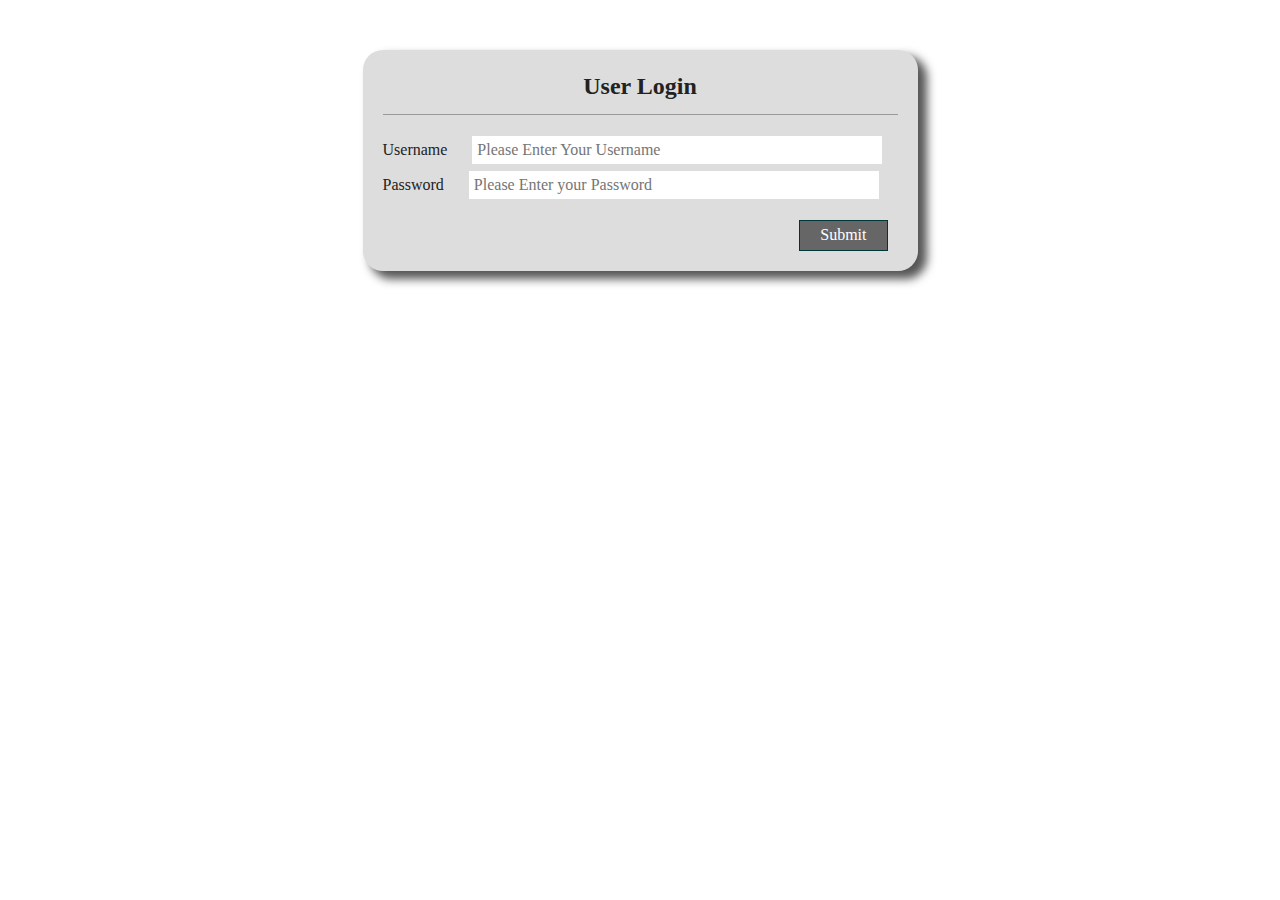
<file: login.html>
<!doctype html>
<html class="no-js" lang="">

<head>
  <meta charset="utf-8">
  <title>User Login</title>
  <meta name="description" content="">
  <meta name="viewport" content="width=device-width, initial-scale=1">

  <link rel="manifest" href="site.webmanifest">
  <link rel="apple-touch-icon" href="icon.png">
  <!-- Place favicon.ico in the root directory -->

  <link rel="stylesheet" href="css/normalize.css">
  <link rel="stylesheet" href="css/main.css">

  <meta name="theme-color" content="#fafafa">
</head>

<body>
  <!--[if IE]>
    <p class="browserupgrade">You are using an <strong>outdated</strong> browser. Please <a href="https://browsehappy.com/">upgrade your browser</a> to improve your experience and security.</p>
  <![endif]-->

  <!-- Add your site or application content here -->
  
  <section class="loginpage clear">
	  <form action="" method="">
		  <h2>User Login</h2>
		  <div>
			  <label>Username</label>
			  <input type="text" name="username" placeholder="Please Enter Your Username"/>
		  </div>
		  <div>
			  <label>Password</label>
			  <input type="password" name="password" placeholder="Please Enter your Password"/>
		  </div>
		  <div>
		      <input type="submit" name="submit" Value="Submit"/>
		  </div>
	  </form>
  </section>
  
</body>

</html>
</file>
<file: css/main.css>
/*! HTML5 Boilerplate v7.3.0 | MIT License | https://html5boilerplate.com/ */

/* main.css 2.0.0 | MIT License | https://github.com/h5bp/main.css#readme */
/*
 * What follows is the result of much research on cross-browser styling.
 * Credit left inline and big thanks to Nicolas Gallagher, Jonathan Neal,
 * Kroc Camen, and the H5BP dev community and team.
 */

/* ==========================================================================
   Base styles: opinionated defaults
   ========================================================================== */

html {
  color: #222;
  font-size: 1em;
  line-height: 1.4;
}

/*
 * Remove text-shadow in selection highlight:
 * https://twitter.com/miketaylr/status/12228805301
 *
 * Vendor-prefixed and regular ::selection selectors cannot be combined:
 * https://stackoverflow.com/a/16982510/7133471
 *
 * Customize the background color to match your design.
 */

::-moz-selection {
  background: #b3d4fc;
  text-shadow: none;
}

::selection {
  background: #b3d4fc;
  text-shadow: none;
}

/*
 * A better looking default horizontal rule
 */

hr {
  display: block;
  height: 1px;
  border: 0;
  border-top: 1px solid #ccc;
  margin: 1em 0;
  padding: 0;
}

/*
 * Remove the gap between audio, canvas, iframes,
 * images, videos and the bottom of their containers:
 * https://github.com/h5bp/html5-boilerplate/issues/440
 */

audio,
canvas,
iframe,
img,
svg,
video {
  vertical-align: middle;
}

/*
 * Remove default fieldset styles.
 */

fieldset {
  border: 0;
  margin: 0;
  padding: 0;
}

/*
 * Allow only vertical resizing of textareas.
 */

textarea {
  resize: vertical;
}

/* ==========================================================================
   Browser Upgrade Prompt
   ========================================================================== */

.browserupgrade {
  margin: 0.2em 0;
  background: #ccc;
  color: #000;
  padding: 0.2em 0;
}

/* ==========================================================================
   Author's custom styles
   ========================================================================== */

.template {
	width: 960px;
	margin: 0 auto;
}
.clear {
	overflow: hidden;
}
.headsection {
	background: #277273;
}   
.headsection h2 {
    color: #fff;
    text-align: center;
    font-size: 40px;
    margin: 0;
}   
.mainmenu{}   
.mainmenu ul {
	margin: 0;
	padding: 0;
	list-style: none;
	float: right;
}   
.mainmenu ul li {
	display: block;
	float: left;
}   
.mainmenu ul li a {
    text-decoration: none;
    color: #fff;
    display: block;
    background: #0c5758;
    padding: 5px 15px;
    margin-left: 1px;
}   
.mainmenu ul li a:hover {
	background: #489394;
}  

.contentsection{} 
.leftsidebar {
	background: #277273;
	width: 250px;
	margin-right: 20px;
	float: left;
}
.samesidebar {
    margin-bottom: 20px;
}
.samesidebar h2 {
    background: #489394;
    color: #ddd;
    padding: 2px 10px;
	border-bottom: 2px solid #0f5a5b;
	margin: 0;
}
.samesidebar ul {
	margin: 0;
	padding: 0;
	list-style: none;
}
.samesidebar ul li {
    background: #3b8687;
    border-bottom: 1px solid #489394;
	padding: 5px 10px;
}
.samesidebar ul li:last-child {
	border-bottom: 0px solid #489394;
}
.samesidebar ul li a {
	text-decoration: none;
	display: block; 
    color: #ddd;
}
.samesidebar ul li a:hover {
	color: #444;
}

.content {
	padding: 20px;
}
.content h2 {
    margin: 0;
    border-bottom: 2px dashed #277786;
    margin-bottom: 20px;
    padding-bottom: 5px;
}

.maincontent {
	width: 690px;
	float: right;
}   

.footsection {
	background: #277273;
}
.footsection p {
    text-align: center;
    color: #ddd;
}

input[type="text"], input[type="email"], input[type="password"] {
    width: 400px;
    margin-bottom: 5px;
    padding: 5px;
    margin-left: 20px;
    border: 1px solid #ddd;
    color: #666;
}
input[type="file"] {
	cursor: pointer;
}
input[type="submit"] {
    margin-left: 20px;
    background: #277273;
    color: #ddd;
    border: 1px solid #003637;
    padding: 2px 10px;
	cursor: pointer;
} 
input[type="submit"]:hover {
	background: #489394;
}

select {
	width: 400px;
    margin-bottom: 5px;
    padding: 5px;
    border: 1px solid #ddd;
    color: #666;
	cursor: pointer;
	margin-top: 20px;
}

.addarticle input[type="text"] {
    width: 550px;
    margin-bottom: 5px;
    padding: 5px;
    border: 1px solid #ddd;
    color: #666;
	margin-left: 0px;
}
.addarticle input[type="submit"] {
    background: #277273;
    color: #ddd;
    border: 1px solid #003637;
    padding: 2px 10px;
	cursor: pointer;
	margin-left: 0px;
}
.addarticle select {
	width: 563px;
    margin-bottom: 5px;
    padding: 5px;
    border: 1px solid #ddd;
    color: #666;
	cursor: pointer;
	margin-top: 20px;
}


.content textarea {
	margin-bottom: 5px;
}

.catoption {
	margin-top: 20px;
}
.catoption h2 {
	margin: 0;
    border-bottom: 2px dashed #277786;
    padding-bottom: 5px;
	margin-bottom: 10px;
	
}
.mytable {
	width: 100%;
}  
.mytable tr:nth-child(2n+1) {
	
}  
.mytable tr:nth-child(2n) {
	background: #ddd;
}  
.mytable th {
	text-align: center;
	background: #666;
	color: #fff;
	padding: 5px;
}  
.mytable td {
	text-align: center;
	padding: 5px;
}  
.mytable a {
	color: #277273;
	text-decoration: none;
}
.mytable a:hover {
	text-decoration: underline;
}

.loginpage {
    width: 515px;
    margin: 50px auto;
    padding: 20px;
    background: #ddd;
    box-shadow: 8px 7px 10px 1px #555;
    border-radius: 20px;
} 
.loginpage h2 {
    margin: 0 auto;
    text-align: center;
    margin-bottom: 20px;
    padding-bottom: 10px;
    border-bottom: 1px solid #999;
}
.loginpage input[type="submit"] {
    float: right;
    margin-right: 10px;
    margin-top: 15px;
    background: #666;
    color: #fff;
    padding: 5px 20px;
}
.loginpage input[type="submit"]:hover {
	background: #000;
}
   
   
   
   
   
   
   
   
   
   
   
   
/* ==========================================================================
   Helper classes
   ========================================================================== */

/*
 * Hide visually and from screen readers
 */

.hidden {
  display: none !important;
}

/*
* Hide only visually, but have it available for screen readers:
* https://snook.ca/archives/html_and_css/hiding-content-for-accessibility
*
* 1. For long content, line feeds are not interpreted as spaces and small width
*    causes content to wrap 1 word per line:
*    https://medium.com/@jessebeach/beware-smushed-off-screen-accessible-text-5952a4c2cbfe
*/

.sr-only {
  border: 0;
  clip: rect(0, 0, 0, 0);
  height: 1px;
  margin: -1px;
  overflow: hidden;
  padding: 0;
  position: absolute;
  white-space: nowrap;
  width: 1px;
  /* 1 */
}

/*
* Extends the .sr-only class to allow the element
* to be focusable when navigated to via the keyboard:
* https://www.drupal.org/node/897638
*/

.sr-only.focusable:active,
.sr-only.focusable:focus {
  clip: auto;
  height: auto;
  margin: 0;
  overflow: visible;
  position: static;
  white-space: inherit;
  width: auto;
}

/*
* Hide visually and from screen readers, but maintain layout
*/

.invisible {
  visibility: hidden;
}

/*
* Clearfix: contain floats
*
* For modern browsers
* 1. The space content is one way to avoid an Opera bug when the
*    `contenteditable` attribute is included anywhere else in the document.
*    Otherwise it causes space to appear at the top and bottom of elements
*    that receive the `clearfix` class.
* 2. The use of `table` rather than `block` is only necessary if using
*    `:before` to contain the top-margins of child elements.
*/

.clearfix:before,
.clearfix:after {
  content: " ";
  /* 1 */
  display: table;
  /* 2 */
}

.clearfix:after {
  clear: both;
}

/* ==========================================================================
   EXAMPLE Media Queries for Responsive Design.
   These examples override the primary ('mobile first') styles.
   Modify as content requires.
   ========================================================================== */

@media only screen and (min-width: 35em) {
  /* Style adjustments for viewports that meet the condition */
}

@media print,
  (-webkit-min-device-pixel-ratio: 1.25),
  (min-resolution: 1.25dppx),
  (min-resolution: 120dpi) {
  /* Style adjustments for high resolution devices */
}

/* ==========================================================================
   Print styles.
   Inlined to avoid the additional HTTP request:
   https://www.phpied.com/delay-loading-your-print-css/
   ========================================================================== */

@media print {
  *,
  *:before,
  *:after {
    background: transparent !important;
    color: #000 !important;
    /* Black prints faster */
    box-shadow: none !important;
    text-shadow: none !important;
  }
  a,
  a:visited {
    text-decoration: underline;
  }
  a[href]:after {
    content: " (" attr(href) ")";
  }
  abbr[title]:after {
    content: " (" attr(title) ")";
  }
  /*
     * Don't show links that are fragment identifiers,
     * or use the `javascript:` pseudo protocol
     */
  a[href^="#"]:after,
  a[href^="javascript:"]:after {
    content: "";
  }
  pre {
    white-space: pre-wrap !important;
  }
  pre,
  blockquote {
    border: 1px solid #999;
    page-break-inside: avoid;
  }
  /*
     * Printing Tables:
     * https://web.archive.org/web/20180815150934/http://css-discuss.incutio.com/wiki/Printing_Tables
     */
  thead {
    display: table-header-group;
  }
  tr,
  img {
    page-break-inside: avoid;
  }
  p,
  h2,
  h3 {
    orphans: 3;
    widows: 3;
  }
  h2,
  h3 {
    page-break-after: avoid;
  }
}
</file>
